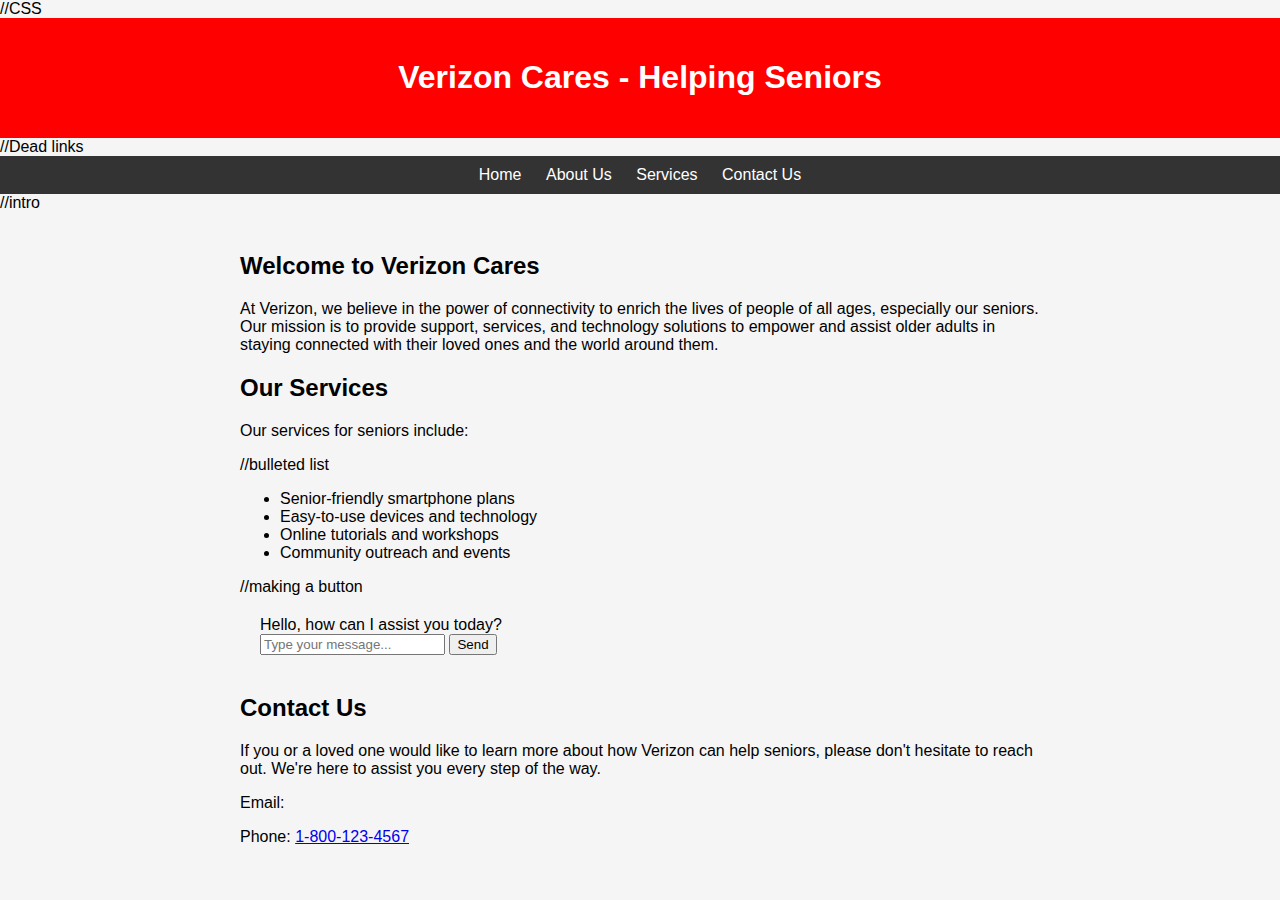
<file: index.html>
<!DOCTYPE html>
<html lang="en">
<head>
    <meta charset="UTF-8">
    <meta name="viewport" content="width=device-width, initial-scale=1.0">
    <title>Verizon Cares - Helping Seniors</title>
	//CSS
    <style>
        body {
            font-family: Arial, sans-serif;
            background-color: #f5f5f5;
            margin: 0;
            padding: 0;
        }
        header {
            background-color: #f00; /* Choose your desired header background color */
            color: #fff; /* Choose your desired text color */
            text-align: center;
            padding: 20px;
        }
        h1 {
            font-size: 2em;
        }
        nav {
            background-color: #333;
            color: #fff;
            text-align: center;
            padding: 10px;
        }
        nav a {
            text-decoration: none;
            color: #fff;
            margin: 0 10px;
        }
        nav a:hover {
            text-decoration: underline;
        }
        .container {
            max-width: 800px;
            margin: 0 auto;
            padding: 20px;
        }
    </style>
</head>
	
<body>
    <header>
        <h1>Verizon Cares - Helping Seniors</h1>
    </header>

	//Dead links
    <nav>
        <a href="https://www.youtube.com/watch?v=dQw4w9WgXcQ">Home</a>
        <a href="#">About Us</a>
        <a href="#">Services</a>
        <a href="#">Contact Us</a>
    </nav>

	//intro
    <div class="container">
        <h2>Welcome to Verizon Cares</h2>
        <p>
            At Verizon, we believe in the power of connectivity to enrich the lives of people of all ages, especially our seniors. Our mission is to provide support, services, and technology solutions to empower and assist older adults in staying connected with their loved ones and the world around them.
        </p>
        <h2>Our Services</h2>
        <p>
            Our services for seniors include:
        </p>

	    //bulleted list
        <ul>
            <li>Senior-friendly smartphone plans</li>
            <li>Easy-to-use devices and technology</li>
            <li>Online tutorials and workshops</li>
            <li>Community outreach and events</li>
        </ul>

	    //making a button
         <div class="container">
        <div id="chat-container">
            <div id="user-message">Hello, how can I assist you today?</div>
        </div>
        <input type="text" id="chat-input" placeholder="Type your message...">
        <button id="send-button">Send</button>
    </div>

	    
    <script>
        const chatContainer = document.getElementById("chat-container");
        const chatInput = document.getElementById("chat-input");
        const sendButton = document.getElementById("send-button");
        
        //Enter button to return
	    chatInput.addEventListener("keydown", (event) => {
        if (event.key === "Enter") {
        const userMessage = chatInput.value;
                 chatInput.value = "";
        }
    });
    
    //click instead
        sendButton.addEventListener("click", () => {
            const userMessage = chatInput.value;
            chatInput.value = "";

        });
    </script>
        
        
        <h2>Contact Us</h2>
        <p>
            If you or a loved one would like to learn more about how Verizon can help seniors, please don't hesitate to reach out. We're here to assist you every step of the way.
        </p>
        <p>Email: <a href="mailto: "></a></p>
        <p>Phone: <a href="tel:1-555-123-4567">1-800-123-4567</a></p>
    </div>
</body>
</html>
</file>
